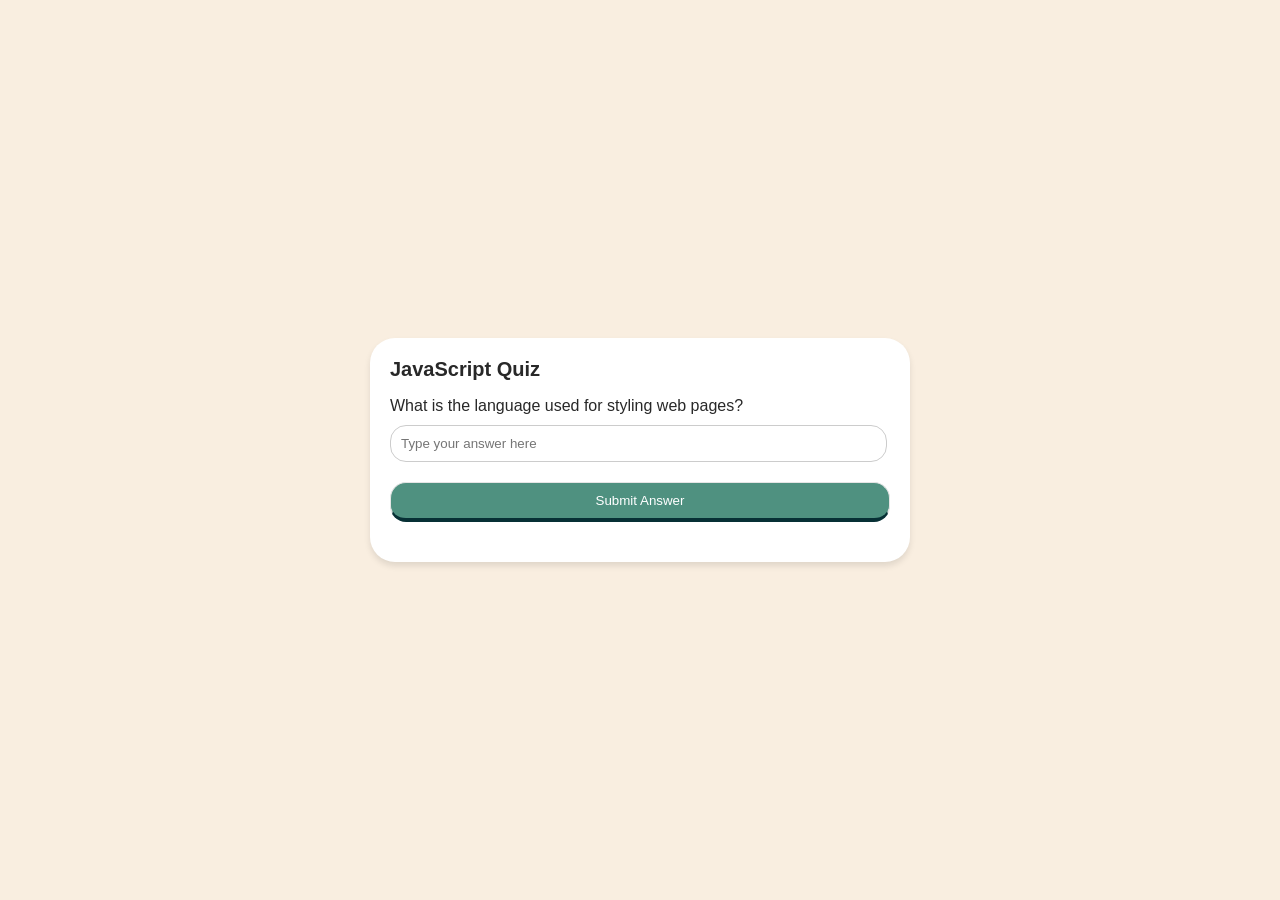
<file: index.html>
<!DOCTYPE html>
<html lang="en">
<head>
    <meta charset="UTF-8">
    <meta name="viewport" content="width=device-width, initial-scale=1.0">
    <title>Simple JavaScript Quiz</title>
    <link rel="stylesheet" href="style.css">
</head>
<body>
    <div id="quiz-container">
        <h2>JavaScript Quiz</h2>
        <div class="question">
            <p id="question"></p>
            <input class="text-input" type="text" id="answer" placeholder="Type your answer here">
        </div>
        <button class="answer" onclick="checkAnswer()">Submit Answer</button>
        <p id="feedback"></p>
        <p id="result"></p>
    </div>
    <script src="script.js"></script>
</body>
</html>
</file>
<file: style.css>
:root {
    --text: #282828;
    --background: #F9EEE0;
    --primary: #4F9180;
    --secondary: #76C0A5;
    --accent: #073035;
    --big-font: 3rem;
    --h2-font: 20px;
    --p-font: 1rem;
}
body {
    font-family: sans-serif;
    display: flex;
    justify-content: center;
    align-items: center;
    height: 100vh;
    background-color: var(--background);
    margin: 0;
    color: var(--text);
}
#quiz-container {
    background: #fff;
    padding: 20px;
    border-radius: 25px;
    box-shadow: 0 4px 6px rgba(0, 0, 0, 0.1);
    width: 500px;
}
h2 {
    margin-top: 0;
    font-size: var(--h2-font);
}
.question {
    margin-bottom: 20px;
}
.question p {
    margin: 0;
    font-size: var(--p-font);
}
.question input {
    width: 475px;
    padding: 10px;
    border: 1px solid #ccc;
    border-radius: 4px;
    margin-top: 10px;
    border: 1px solid #ccc;
    border-radius: 1rem;
}
.question button {
    color: #fff;
    background-color: var(--primary);
    min-width: 100%;
    border: 1px solid #e5e5e5;
    border-bottom: 4px solid var(--accent);
    margin: 10px;
    transition: all 0.1s;
    padding: 10px 10px;
    cursor: pointer;
    border-radius: 1rem;
    display: flex;
    justify-content: center;
    align-items: center;
}
.question button:hover {
    background-color: var(--secondary);
}
#result {
    margin-top: 20px;
    font-weight: 500;
    font-size: var(--p-font);
}
#feedback {
    margin-top: 10px;
    font-weight: 500;
    font-size: var(--p-font);
}

.answer{
    color: #fff;
    background-color: var(--primary);
    min-width: 100%;
    border: 1px solid #e5e5e5;
    border-bottom: 4px solid var(--accent);
    transition: all 0.1s;
    padding: 10px 10px;
    cursor: pointer;
    border-radius: 1rem;
    display: flex;
    justify-content: center;
    align-items: center;
}


.get-started{
    color: #fff;
    background-color: var(--primary);
    min-width: 100%;
    border: 1px solid #e5e5e5;
    border-bottom: 4px solid var(--accent);
    margin: 10px;
    transition: all 0.1s;
    padding: 10px 10px;
    cursor: pointer;
    border-radius: 1rem;
    display: flex;
    justify-content: center;
    align-items: center;
  }
</file>
